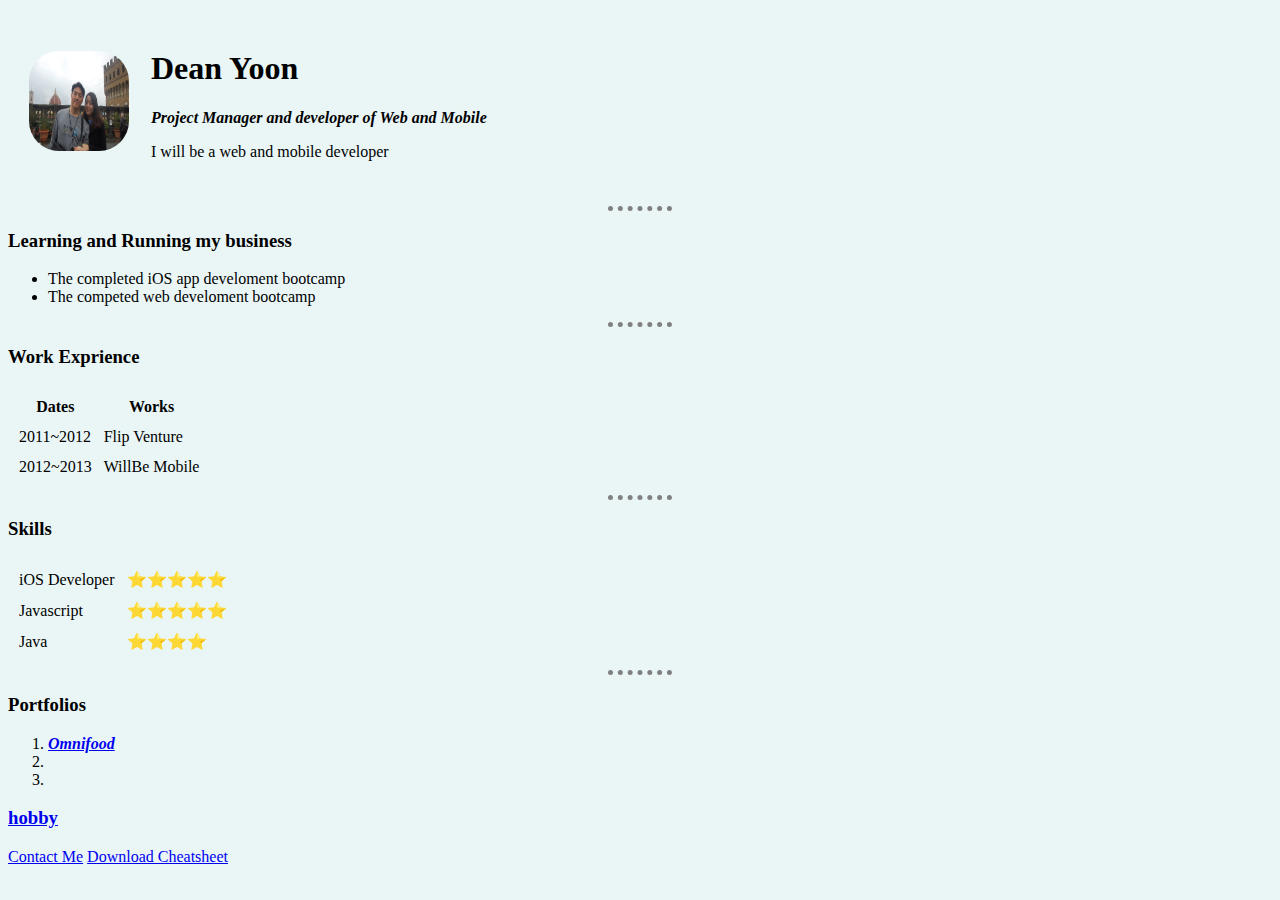
<file: index.html>
<!DOCTYPE html>
<html lang="en" dir="ltr">
  <head>
    <meta charset="utf-8">
    <link rel="stylesheet" href="css/styles.css">
    <title>Dean Yoon's Personal Site</title>
  </head>
  <body>
    <table cellspacing="20">
      <tr>
        <td><img src="image/dean_yoon.JPG" alt="dean yoon profile piture" class="main-image"></td>
        <td><h1>Dean Yoon</h1>
        <p><em><strong>Project Manager and developer of Web and Mobile</strong></em></p>
        <p>I will be a web and mobile developer </p></td>
      </tr>
    </table>
    <hr>
    <h3>Learning and Running my business</h3>
    <ul>
        <li>The completed iOS app develoment bootcamp</li>
        <li>The competed web develoment bootcamp</li>
    </ul>
    <hr>
    <h3>Work Exprience</h3>
    <table cellspacing="10">
      <thead>
        <tr>
          <th>Dates</th>
          <th>Works</th>
        </tr>
      </thead>
      <tbody>
        <tr>
            <td>2011~2012</td>
            <td>Flip Venture</td>
          </tr>
        <tr>
            <td>2012~2013</td>
            <td>WillBe Mobile</td>
          </tr>
      </tbody>
    </table>
    <hr>
    <h3>Skills</h3>
    <table cellspacing="10">
        <tr>
            <td>iOS Developer</td>
            <td>⭐️⭐️⭐️⭐️⭐️</td>
          </tr>
          <tr>
            <td>Javascript</td>
            <td>⭐️⭐️⭐️⭐️⭐️</td>
          </tr>
          <tr>
            <td>Java</td>
            <td>⭐️⭐️⭐️⭐️</td>
          </tr>
            </table>

    <hr>
    <h3>Portfolios</h3>
    <ol type="1">
      <li><em><strong><a href="https://deanyoony.github.io/omnifood/" target="_blank
        ">Omnifood</a></strong></em></li>
      <li></li>
      <li></li>
    </ol>
    <h3><a href="hobbies.html" target="_blank"> hobby</a> </h3>
    <a href="contact_me.html" target="_blank">Contact Me</a>
    <a Download href="https://web.stanford.edu/group/csp/cs21/htmlcheatsheet.pdf" target="_blank">Download Cheatsheet</a>
  </body>
</html>
</file>
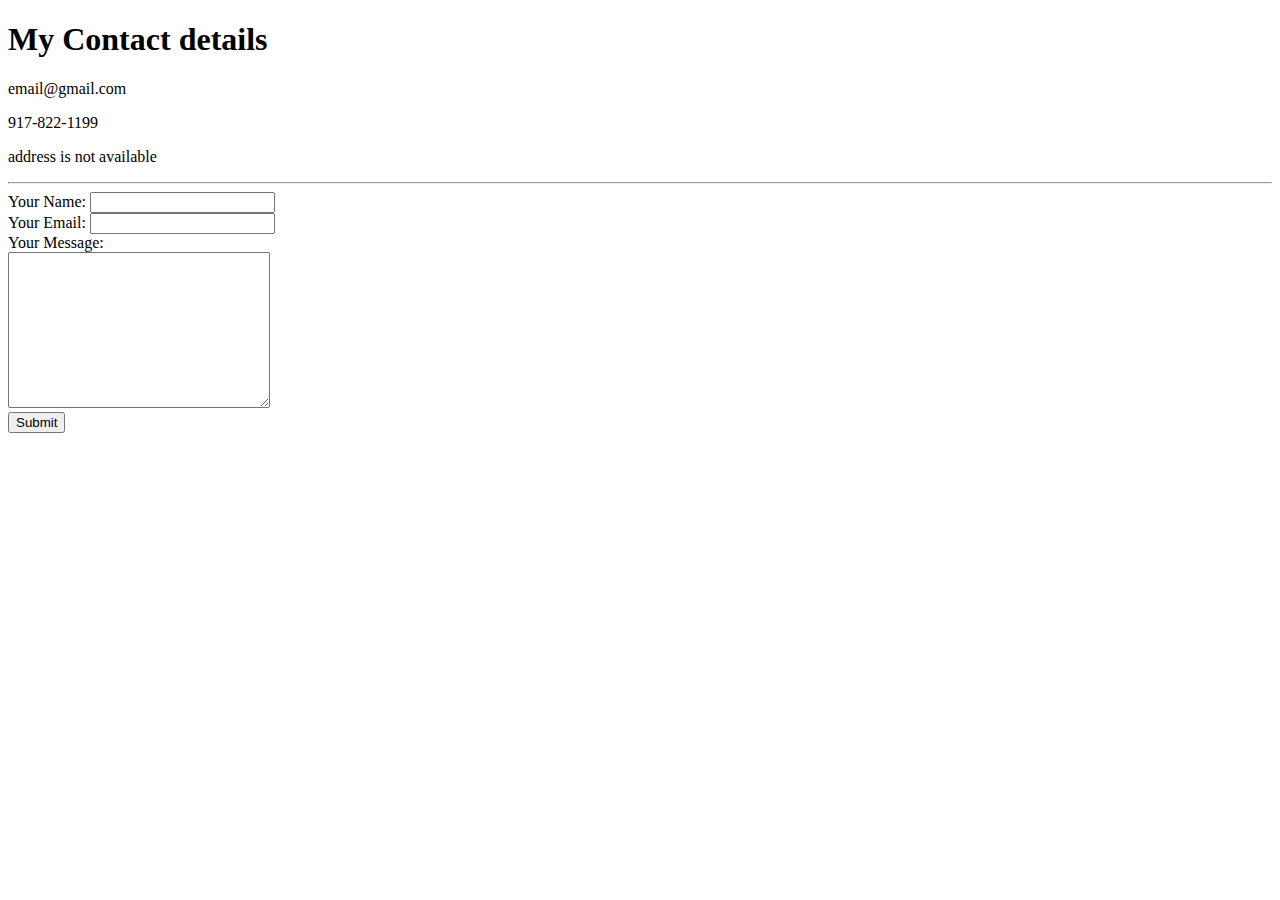
<file: contact_me.html>
<!DOCTYPE html>
<html lang="en" dir="ltr">
  <head>
    <meta charset="utf-8">
    <title></title>
  </head>
  <body>
    <h1>My Contact details</h1>
    <p>email@gmail.com</p>
    <p>917-822-1199</p>
    <p>address is not available</p>
    <hr>
    <form action="mailto:dean.j.yoon@gmail.com" method="post" enctype="text/plain">
      <label>Your Name:</label>
      <input type="text" name="yourName" value="">
      <br>
      <label>Your Email:</label>
      <input type="email" name="yourEmail" value=""><br>
      <label>Your Message:</label><br>
      <textarea name="yourMessage" rows="10" cols="30"></textarea><br>
      <input type="submit" name="" >

    </form>
  </body>
</html>
</file>
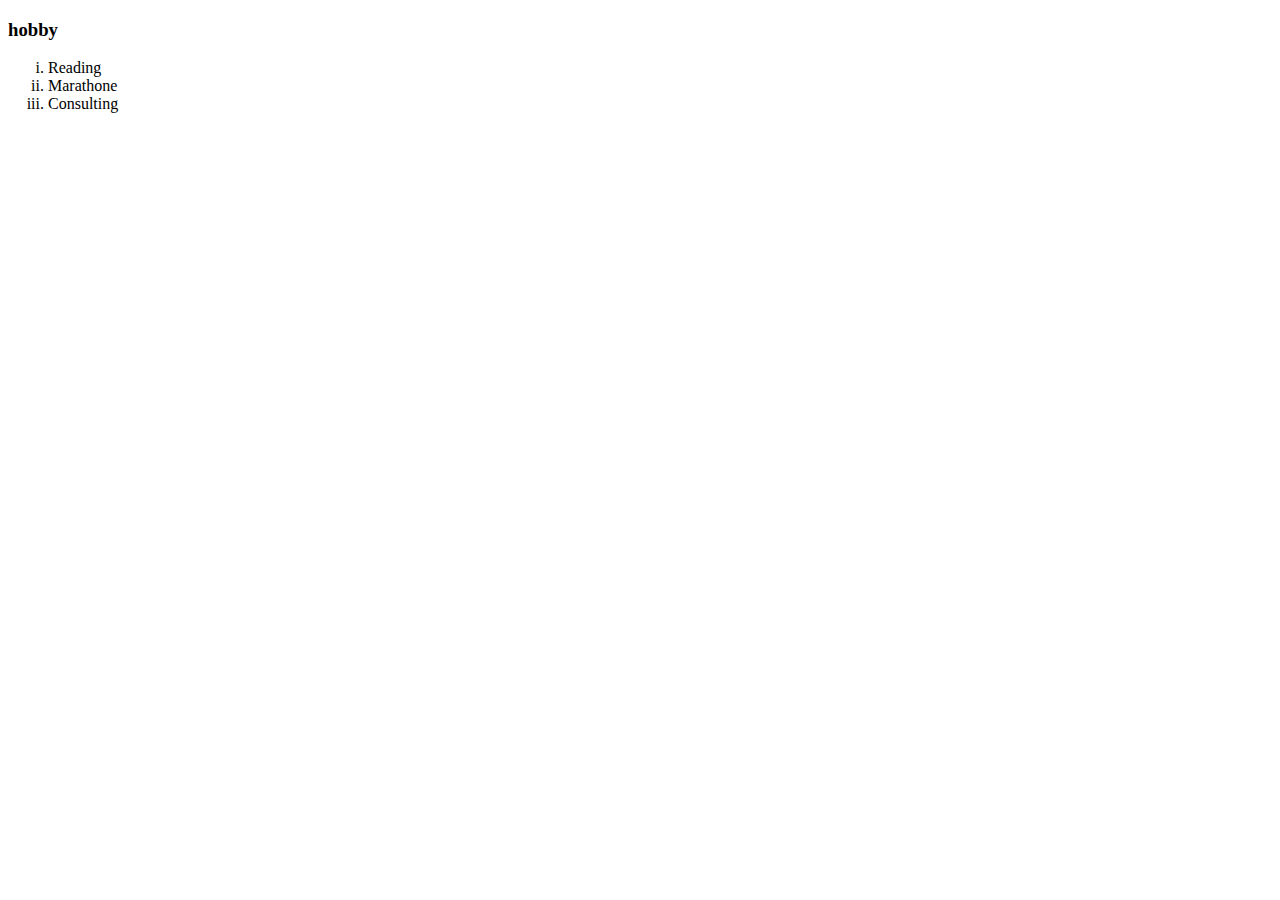
<file: hobbies.html>
<!DOCTYPE html>
<html lang="en" dir="ltr">
  <head>
    <meta charset="utf-8">
    <title></title>
  </head>
  <body>
    <h3>hobby </h3>
    <ol type="i">
      <li>Reading</li>
      <li>Marathone</li>
      <li>Consulting</li>
      </ol>
  </body>
</html>
</file>
<file: css/styles.css>
.main-image {
  border-radius: 30%;
  width: 100px;
  height: 100px;
}
body{
  background-color: #eaf6f6;
}
hr {
  border-style: none;
  border-top-style: dotted;
  border-color: grey;
  border-width: 5px;
  width: 5%;
}
</file>
